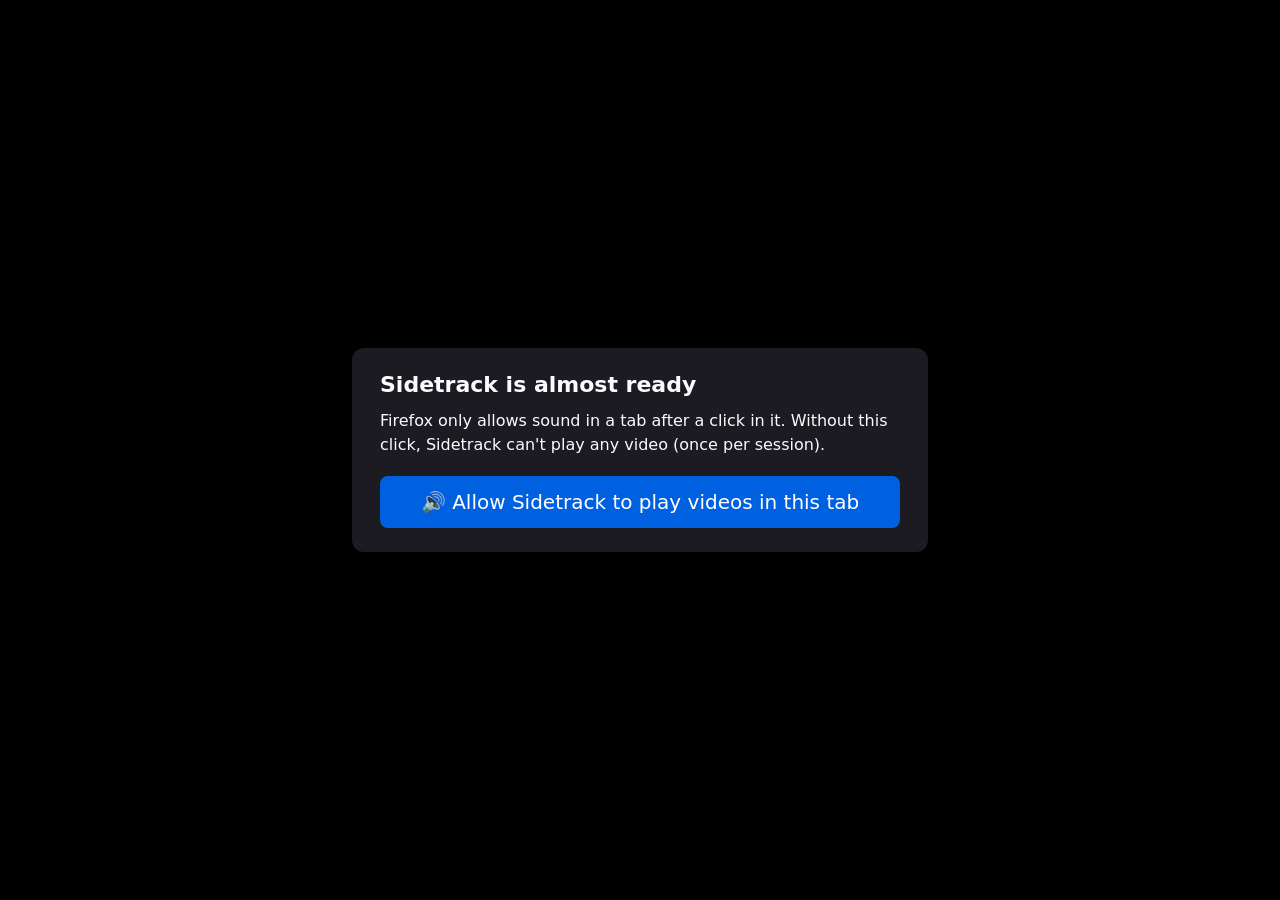
<file: player/index.html>
<!doctype html>
<html>
<head>
  <meta charset="utf-8">
  <meta name="viewport" content="width=device-width, initial-scale=1">
  <title>Sidetrack</title>
  <style>
    html, body { margin: 0; height: 100%; background: #000; overflow: hidden; font: 16px system-ui, sans-serif; }
    #player { width: 100%; height: 100%; }
    #unlock {
      position: fixed; inset: 0; display: flex; align-items: center; justify-content: center;
      background: rgba(0, 0, 0, 0.85);
    }
    #unlock[hidden], #cover[hidden] { display: none; }
    /* Blind test : la vidéo reste cachée même si l'onglet est affiché (sous le bouton du son) */
    #cover {
      position: fixed; inset: 0; display: flex; align-items: center; justify-content: center;
      background: #111; color: #fff; font-size: 96px; font-weight: 700;
    }
    #unlock .card { max-width: 520px; margin: 16px; padding: 24px 28px; border-radius: 12px; background: #1c1b22; color: #fbfbfe; }
    #unlock h1 { margin: 0 0 12px; font-size: 22px; }
    #unlock ol { margin: 0 0 20px; padding-left: 22px; line-height: 1.45; }
    #unlock li { margin: 8px 0; }
    #unlock li span { color: #a3a3ad; }
    #unlock button {
      display: block; width: 100%; font: inherit; font-size: 20px; padding: 14px 28px; cursor: pointer;
      color: #fff; background: #0061e0; border: 0; border-radius: 8px;
    }
    #unlock button:hover { background: #0250bb; }
    #unlock p { margin: 0 0 12px; line-height: 1.45; }
    #unlock .help { color: #a3a3ad; font-size: 14px; }
    #step-sound p { margin-bottom: 20px; }
    #unlock .choices { display: grid; gap: 8px; margin-top: 20px; }
    #unlock button.secondary { font-size: 16px; padding: 10px 20px; background: #2b2a33; }
    #unlock button.secondary:hover { background: #45444c; }
    #unlock .card[hidden] { display: none; }
  </style>
</head>
<body>
  <div id="player"></div>
  <div id="cover" hidden>?</div>
  <!-- Écran de préparation : le clic sur le bouton est ce qui autorise le son pour la session -->
  <div id="unlock" hidden>
    <div id="step-sound" class="card">
      <h1 data-i18n="setupTitle"></h1>
      <p data-i18n="setupClick"></p>
      <button id="allow" data-i18n="unlock"></button>
    </div>
    <!-- Ensuite, la première fois : ranger l'onglet hors de la barre d'onglets, ou le garder -->
    <div id="step-hide" class="card" hidden>
      <h1 data-i18n="hideTitle"></h1>
      <p data-i18n="hideWhy"></p>
      <p data-i18n="hideHow"></p>
      <p class="help" data-i18n="setupHide"></p>
      <div class="choices">
        <button id="hide-yes" data-i18n="hideYes"></button>
        <button id="hide-no" class="secondary" data-i18n="hideNo"></button>
      </div>
    </div>
  </div>
  <!-- Versions à incrémenter à chaque modification (cache de GitHub Pages) -->
  <script src="../common/i18n-core.js?v=5"></script>
  <script src="player.js?v=18"></script>
  <script src="https://www.youtube.com/iframe_api"></script>
</body>
</html>
</file>
